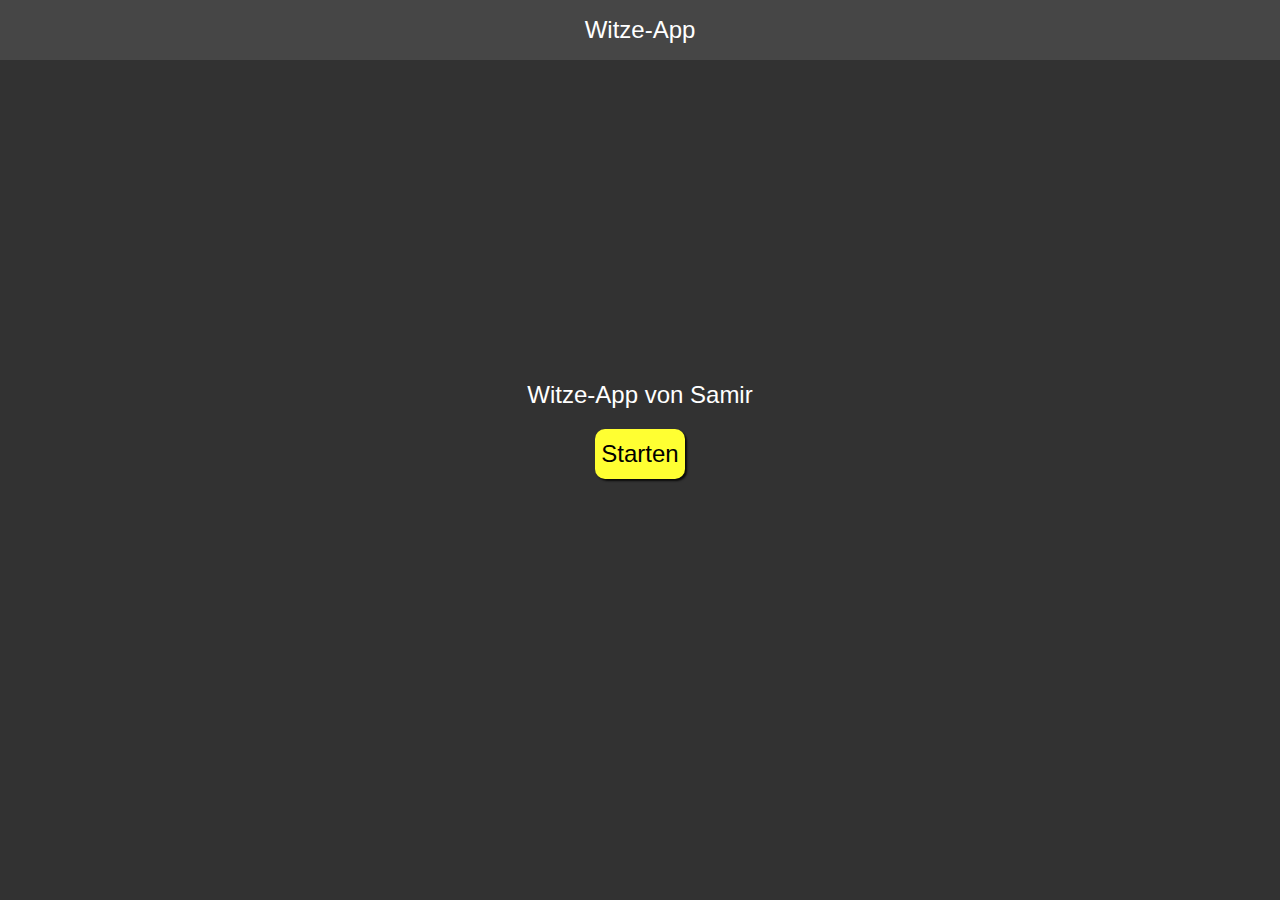
<file: index.html>
<!DOCTYPE html>
<html lang="de">
<head>
    <meta charset="UTF-8">
    <meta http-equiv="X-UA-Compatible" content="IE=edge">
    <meta name="viewport" content="width=device-width, initial-scale=1.0">
    <title>Witze-App</title>
    <link rel="stylesheet" href="/css/style.css">
    <link rel="stylesheet" href="/css/style.css">
    <link rel="manifest" href="/manifest/manifest.webmanifest">
    <link rel="shortcut icon" href="/manifest/icon-512x512.png" type="image/x-icon">
    <link rel="apple-touch-icon" href="/manifest/icon-512x512.png">
</head>
    
    <div class="navbar">
        Witze-App
    </div>

    <div class="startpage">
        Witze-App von Samir
        <div class="button-container">
            <button onclick=" clickStartButton()">Starten</button>
        </div>
    </div>

    <script src="/js/script.js"></script>
</body>
</html>
</file>
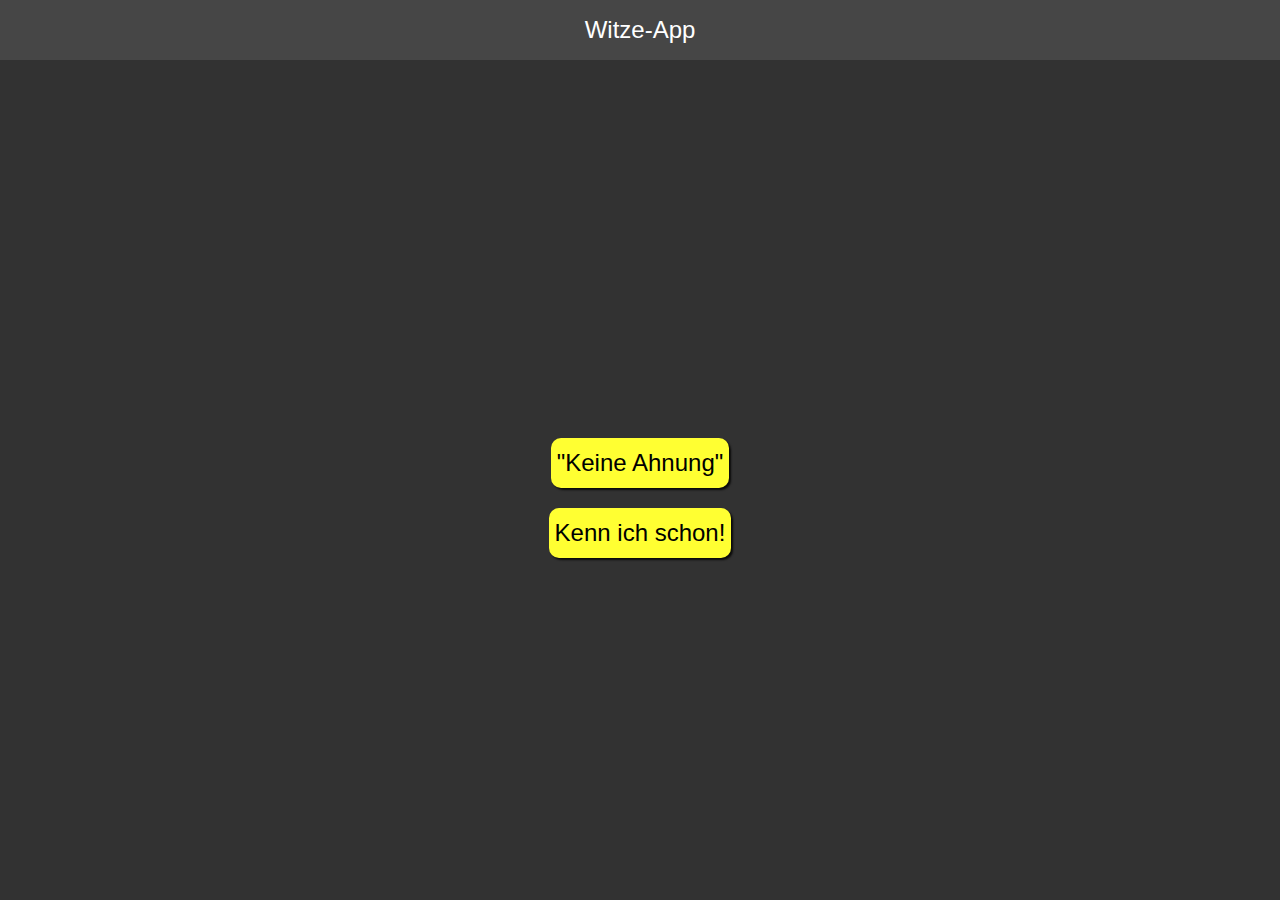
<file: joke.html>
<!DOCTYPE html>
<html lang="de">
<head>
    <meta charset="UTF-8">
    <meta http-equiv="X-UA-Compatible" content="IE=edge">
    <meta name="viewport" content="width=device-width, initial-scale=1.0">
    <title>Witze-App</title>
    <link rel="stylesheet" href="/css/style.css">
    <link rel="manifest" href="/manifest/manifest.webmanifest">
    <link rel="shortcut icon" href="/manifest/icon-512x512.png" type="image/x-icon">
    <link rel="apple-touch-icon" href="/manifest/icon-512x512.png">
</head>

<body onload="getJoke()">
    
    
    <div class="navbar">
        Witze-App
    </div>

    <div class="startpage" >
        <p id="joke"></p>
        <p id="answer"></p>

            <button class="buttonPair" id="button1">"Keine Ahnung"</button>
            <button class="buttonPair" id="button2" onclick="getJoke()">Kenn ich schon!</button>
    </div>

    <script src="/js/script.js"></script>
</body>
</html>
</file>
<file: css/style.css>
body{
    background-color: #323232;
    margin: 0;
    font-family: Arial, Helvetica, sans-serif;
    color: white;
    font-size: 24px;

}

.navbar{
    padding: 16px;
    display: flex;
    align-items: center;
    justify-content: center;
    gap: 16px;
    background-color: rgba(255,255,255, 0.1);
    
}
.startpage{
    display: flex;
    justify-content: center;
    align-items: center;
    text-align: center;
    min-height: 80vh;
    display: flex;
    flex-direction: column;
    padding: 20px;

}
.button-container{
    padding: 20px;
}

button {
    background-color: #ffff32;
    height: 50px;
    border: unset;
    font-size: 24px;
    border-radius: 10px;
    box-shadow: 2px 2px 2px #000000cc;
    cursor: pointer;
}
.buttonPair{
    margin-top: 20px;
}
</file>
